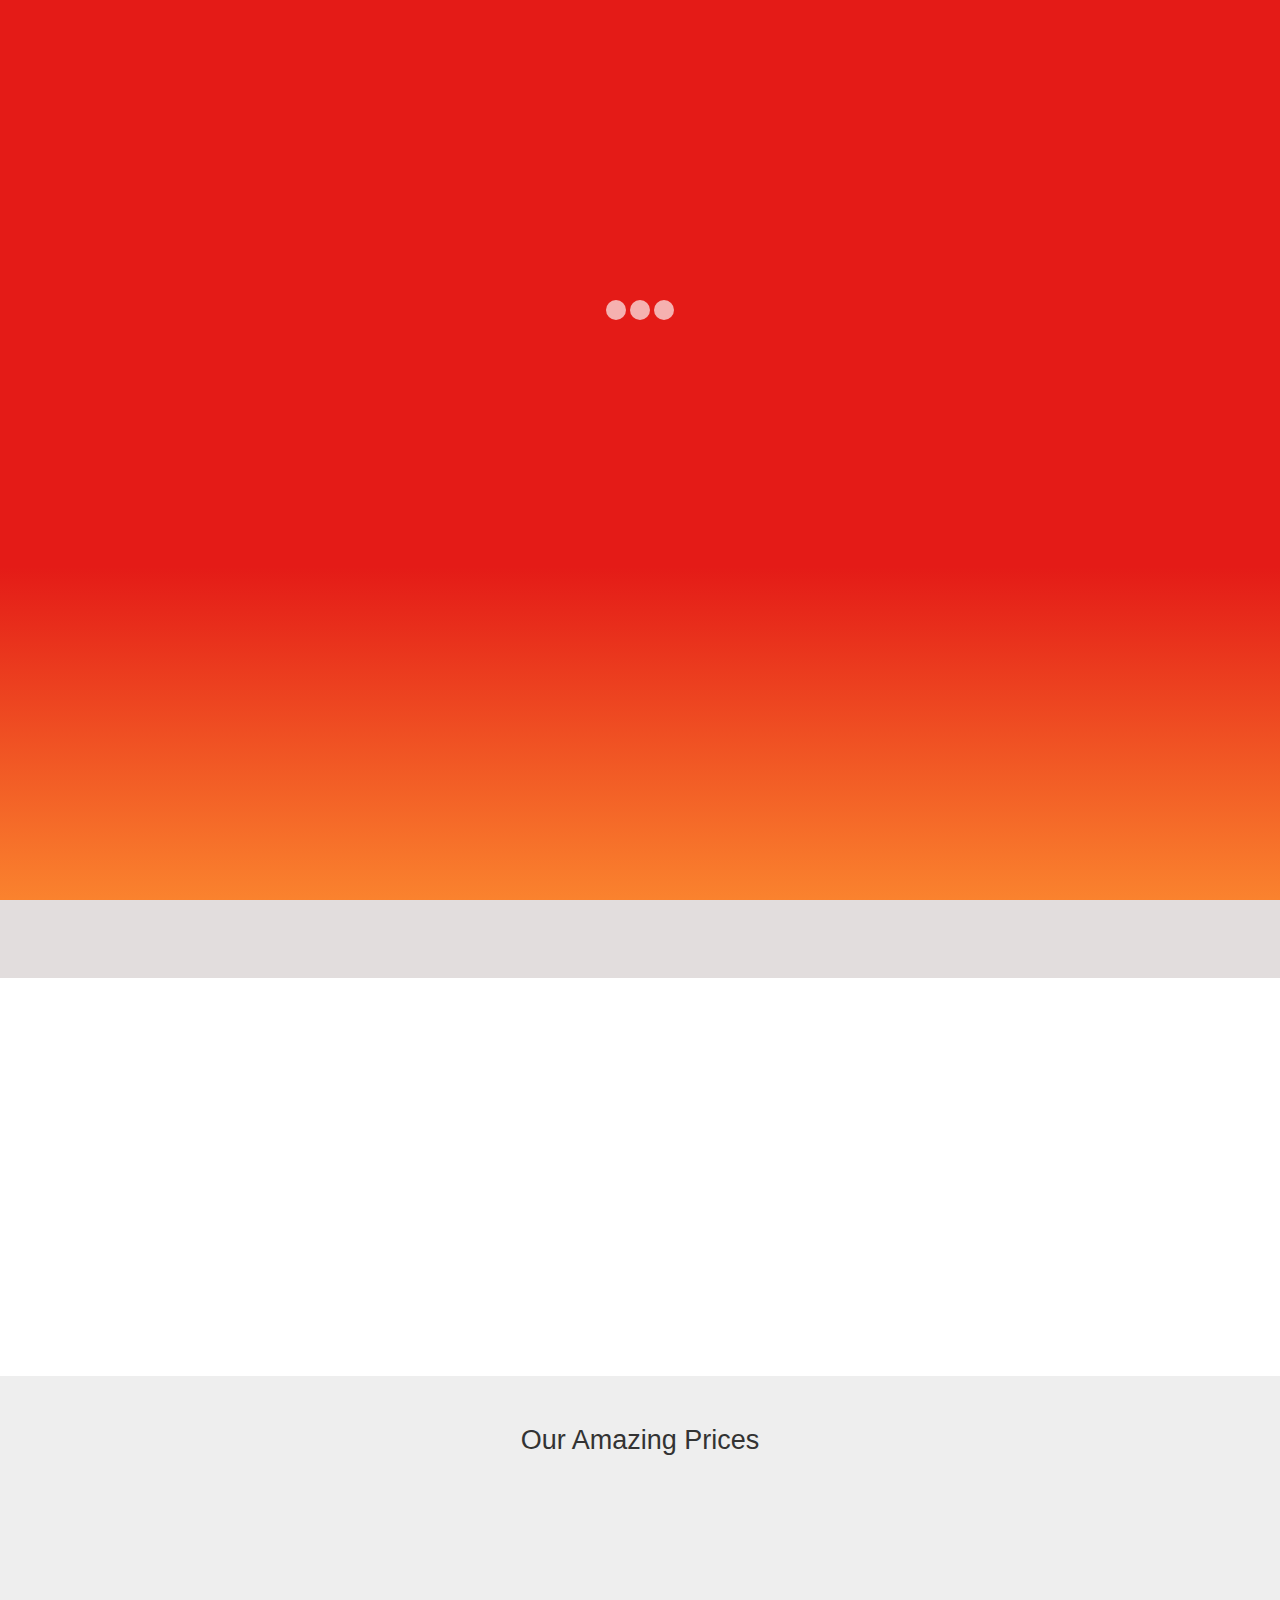
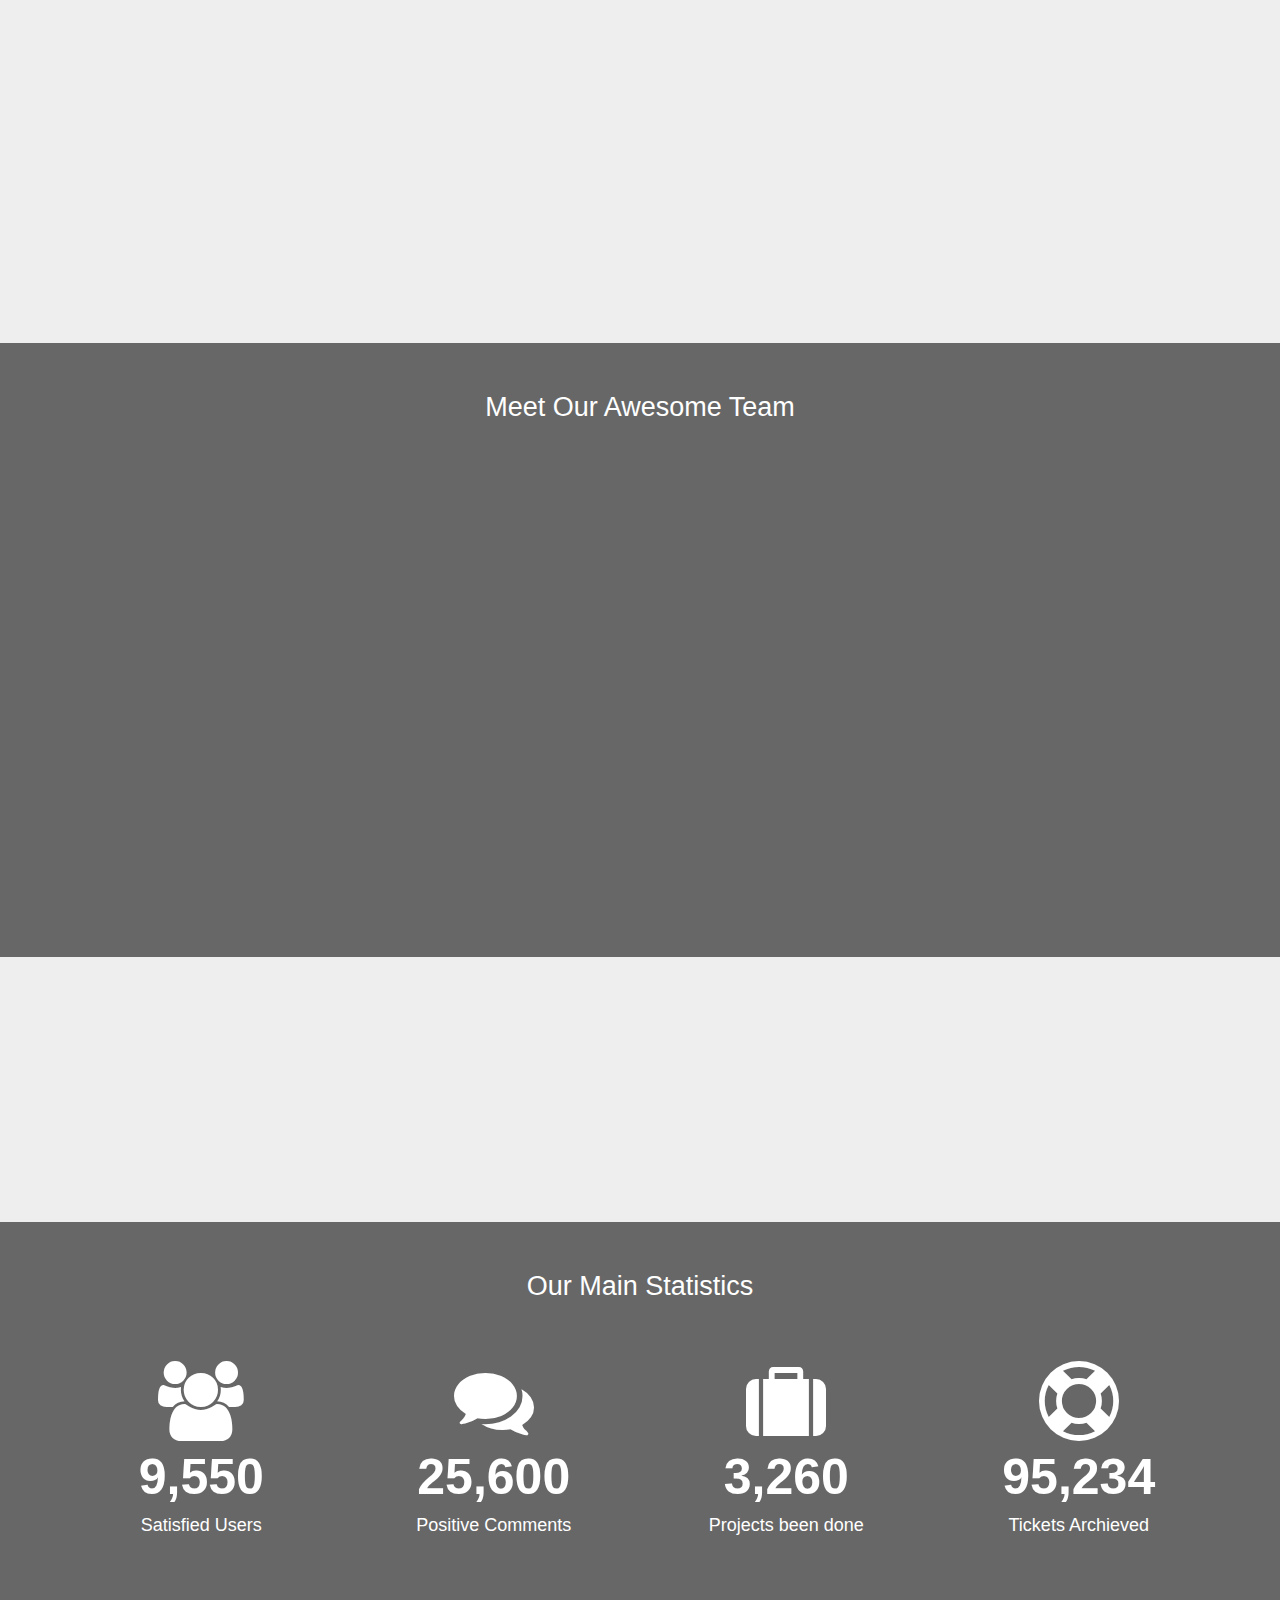
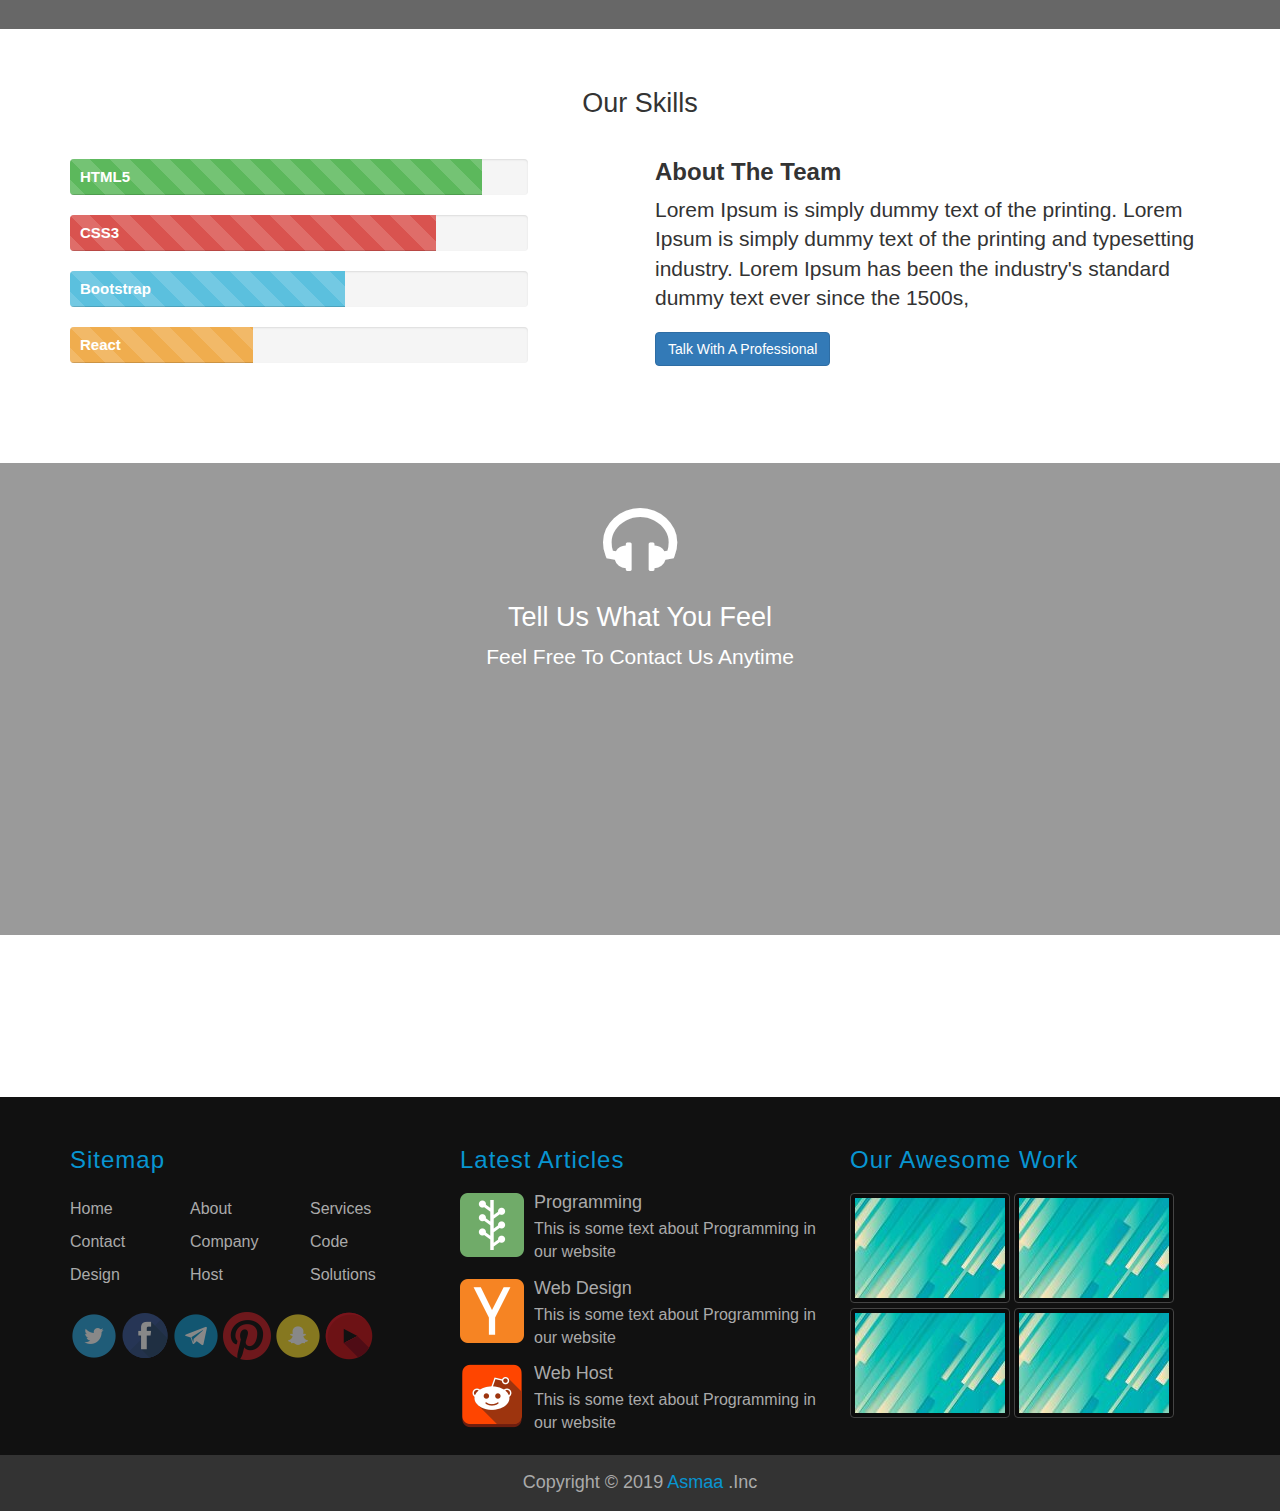
<file: index.html>
<!DOCTYPE html>
<html lang="en">
  <head>
    <meta charset="UTF-8"/>
	<!-- to make the template compatible with internet wxplorer and edge -->
	<meta http-equiv="X-UA-Compatible" content="IE=edge">
	<!-- first mobile meta -->
	<meta name="viewport" content="width=device-width, initial-scale=1">
	<title>Bootstrap</title>
	<link rel='stylesheet' href='css/bootstrap.css'/>
  <link rel='stylesheet' href='css/font-awesome.min.css'/>
	<link rel='stylesheet' href='css/style.css'/>
  <link rel='stylesheet' href='css/media.css'/>
  <link rel='stylesheet' href='css/default-theme.css'/>
	<link href="css/hover.css" rel="stylesheet" media="all">
  <link rel='stylesheet' href='css/animate.css'/>
  
	<script src="js/html5shiv.min.js"></script>
	<script src="js/respond.min.js"></script>
  </head>
  <body>
    
    <!-- begin of our navbar -->
    <nav class="navbar navbar-inverse">
      <div class="container">
        <!-- Brand and toggle get grouped for better mobile display -->
        <div class="navbar-header">
          <button type="button" class="navbar-toggle collapsed" data-toggle="collapse" data-target="#bs-example-navbar-collapse-1" aria-expanded="false">
            <span class="sr-only">Toggle navigation</span>
            <span class="icon-bar"></span>
            <span class="icon-bar"></span>
            <span class="icon-bar"></span>
          </button>
          <a class="navbar-brand" href="#">Asmaa <span>Inc.</span></a>
        </div>
    
        <!-- Collect the nav links, forms, and other content for toggling -->
        <div class="collapse navbar-collapse navbar-right" id="bs-example-navbar-collapse-1" >
          <ul class="nav navbar-nav">
            <li class="active"><a href="#">Home</a></li>
            <li><a href="about.html">About</a></li>
            <li><a href="#">FAQ</a></li>
            <li class="dropdown">
              <a href="#" class="dropdown-toggle" data-toggle="dropdown" role="button" aria-haspopup="true" aria-expanded="false">Services <span class="caret"></span></a>
              <ul class="dropdown-menu">
                <li><a href="#">Programming</a></li>
                <li><a href="#">Web design</a></li>
                <li role="separator" class="divider"></li>
                <li><a href="#">Web Hosting</a></li>
              </ul>
            </li>
            <li><a href="#">Map</a></li>
            <li><a href="#">Contact</a></li>
          </ul>
          
        </div>
      </div><!-- /.container-fluid -->
    </nav>
    <!-- End of our navbar -->
    
    <!-- start of carousel -->
  <div id="carousel-example-generic" class="carousel slide hidden-xs" data-ride="carousel">
    <!-- Indicators -->
         <ol class="carousel-indicators">
           <li data-target="#carousel-example-generic" data-slide-to="0" class="active"></li>
           <li data-target="#carousel-example-generic" data-slide-to="1"></li>
           <li data-target="#carousel-example-generic" data-slide-to="2"></li>
           <li data-target="#carousel-example-generic" data-slide-to="3"></li>
         </ol>
  
    <!-- Wrapper for slides -->
    <div class="carousel-inner">
      <div class="item active">
        <img src="images/01.jpg" alt="pic1">
        <div class="carousel-caption">
          <h1>Web design</h1>
          <p class="led"> cute things will happen soon isa</p>
        </div>
      </div>
      
      <div class="item">
        <img src="images/02.jpeg" alt="pic2">
        <div class="carousel-caption">
          <h1>Programming</h1>
          <p class="led"> cute things will happen soon isa</p>
        </div>
      </div>
    
      <div class="item">
        <img src="images/03.jpg" alt="pic3">
        <div class="carousel-caption">
          <h1>Web services</h1>
          <p class="led"> cute things will happen soon isa</p>
        </div>
      </div>
      
      <div class="item">
        <img src="images/04.jpg" alt="pic4">
        <div class="carousel-caption">
          <h1>Web hosting</h1>
          <p class="led"> cute things will happen soon isa</p>
        </div>
      </div>
    </div>
  
    <!-- Controls -->
    <a class="left carousel-control" href="#carousel-example-generic" role="button" data-slide="prev">
      <span class="glyphicon glyphicon-chevron-left"></span>
    </a>
    <a class="right carousel-control" href="#carousel-example-generic" role="button" data-slide="next">
      <span class="glyphicon glyphicon-chevron-right"></span>
    </a>
  </div>
  <!-- End carousel -->
  
  <!-- Start section about -->
  <section class="about text-center wow bounceIn" data-wow-duration="2s" data-wow-delay="0.5s" data-wow-offset="300">
    <div class="container">
       <h1>Meet My New Template <span>Asmaa Inc.</span></h1>
       <p class="lead">Hello let me introduce our new template Asmaa Inc. Created with all the love with <strong>Bootstrap</strong> 3.2.0</p>
    </div>
  </section>
  <!-- End section about -->
  
  <!-- Start section Features -->
   <section class="features text-center">
    
    <!-- Start Container -->

    <div class= "container">
      
      <h1>Our Features</h1>
      
      <div class="row">
        
        <div class="col-lg-3 col-md-6">
          <div class="feat hvr-grow-rotate wow bounceInLeft " data-wow-duration="2s" data-wow-offset="300">
            <span class="glyphicon glyphicon-ok"></span>
            <h4> 100% Responsive </h4>
            <p>Lorem Ipsum is simply dummy text of the printing and typesetting industry. Lorem Ipsum has been the industry's standard dummy text ever since the 1500s, </p>
          </div>
        </div>
        
        <div class="col-lg-3 col-md-6">
          <div class="feat hvr-grow-rotate wow bounceInUp" data-wow-duration="2s" data-wow-offset="300">
            <span class="glyphicon glyphicon-thumbs-up"></span>
            <h4> Retina Ready </h4>
            <p>Lorem Ipsum is simply dummy text of the printing and typesetting industry. Lorem Ipsum has been the industry's standard dummy text ever since the 1500s, </p>
          </div>
        </div>
        
        <div class="col-lg-3 col-md-6">
          <div class="feat hvr-grow-rotate wow bounceInDown" data-wow-duration="2s" data-wow-offset="300">
            <span class="glyphicon glyphicon-eye-open"></span>
            <h4> Awesome Display </h4>
            <p>Lorem Ipsum is simply dummy text of the printing and typesetting industry. Lorem Ipsum has been the industry's standard dummy text ever since the 1500s, </p>
          </div>
        </div>
        
        <div class="col-lg-3 col-md-6">
          <div class="feat hvr-grow-rotate wow bounceInRight" data-wow-duration="2s" data-wow-offset="300">
            <span class="glyphicon glyphicon-pencil"></span>
            <h4> Well Documented </h4>
            <p>Lorem Ipsum is simply dummy text of the printing and typesetting industry. Lorem Ipsum has been the industry's standard dummy text ever since the 1500s, </p>
          </div>
        </div>
        
      </div>
      
    </div>
    
   </section>
  <!-- End section Features -->
  
  <!-- Start Testimonials section -->
  <section class= "testimonials text-center wow flipInY" data-wow-duration="1s" data-wow-offset="400">
    
    <div class= "container">
        <h1>What our clients say</h1>
            
           <!-- start of  testimonials carousel -->
           
          <div id="carousel-testimonials" class="carousel slide" data-ride="carousel">
            
            <!-- Wrapper for slides -->
            <div class="carousel-inner">
              <div class="item active">
                    <p class="lead">Lorem Ipsum is simply dummy text of the printing and typesetting industry. Lorem Ipsum has been the industry's standard dummy text ever since the 1500s, </p>
                    <span>Asmaa Alaa</span>
              </div>
              
              <div class="item">
                    <p class="lead">Lorem Ipsum is simply dummy text of the printing and typesetting industry. Lorem Ipsum has been the industry's standard dummy text ever since the 1500s, </p>
                    <span>Alaa Ebed</span>
              </div>
            
              <div class="item">
                    <p class="lead">Lorem Ipsum is simply dummy text of the printing and typesetting industry. Lorem Ipsum has been the industry's standard dummy text ever since the 1500s, </p>
                    <span>Ebed Gaballah</span>
              </div>
              
              <div class="item">
                    <p class="lead">Lorem Ipsum is simply dummy text of the printing and typesetting industry. Lorem Ipsum has been the industry's standard dummy text ever since the 1500s, </p> 
                    <span>Basem Sabry</span>
              </div>
            </div>
            
            <!-- Indicators -->
             <ol class="carousel-indicators">
                <li data-target="#carousel-testimonials" data-slide-to="0" class="active">
                  <img src="images/a1.jpg"/>
                </li>
                <li data-target="#carousel-testimonials" data-slide-to="1">
                  <img src="images/a3.jpg"/>
                </li>
                <li data-target="#carousel-testimonials" data-slide-to="2">
                  <img src="images/a2.jpg"/>
                </li>
                <li data-target="#carousel-testimonials" data-slide-to="3">
                  <img src="images/a4.jpg"/>
                </li>
             </ol>
          
          </div>
          <!-- End of testimonials carousel -->
    </div>
    <!-- End Container -->
  </section>
  <!-- End Testimonials section -->
  
  <!-- Start Price Table section -->
  
  <section class="price-table text-center">
    <div class="container">
      
      <h1>Our Amazing Prices</h1>
      
      <div class="row">
        <div class="col-md-3 col-sm-6 col-xs-12 wow fadeInUp" data-wow-duration="2s" data-wow-offset="400">
          <div class="price-box">
            <h3 class="text-primary">Hosting</h3>
            <p class="center-block">$40</p>
            <ul class="list-unstyled">
              <li>Space: 10GB</li>
              <li>Emails: 20</li>
              <li>Ips: 2</li>
              <li>Databases: 10</li>
              <li>Ftp: 5</li>
            </ul>
            <a href="#" class="btn btn-primary">Order Now</a>
          </div>
        </div>
        
        <div class="col-md-3 col-sm-6 col-xs-12 wow fadeInDown" data-wow-duration="2s" data-wow-offset="400">
          <div class="price-box">
            <h3 class="text-success">Vps</h3>
            <p class="center-block">$50</p>
            <ul class="list-unstyled">
              <li>Space: 50GB</li>
              <li>Emails: 30</li>
              <li>Ips: 2</li>
              <li>Databases: 20</li>
              <li>Ftp: 5</li>
            </ul>
            <a href="#" class="btn btn-success">Order Now</a>
          </div>
        </div>
      
       <div class="col-md-3 col-sm-6 col-xs-12 wow fadeInUp" data-wow-duration="2s" data-wow-offset="400">
          <div class="price-box">
            <h3 class="text-danger">Dedicated</h3>
            <p class="center-block">$60</p>
            <ul class="list-unstyled">
              <li>Space: 40GB</li>
              <li>Emails: 80</li>
              <li>Ips: 5</li>
              <li>Databases: 30</li>
              <li>Ftp: 15</li>
            </ul>
            <a href="#" class="btn btn-danger">Order Now</a>
          </div>
        </div>

      <div class="col-md-3 col-sm-6 col-xs-12 wow fadeInDown" data-wow-duration="2s" data-wow-offset="400">
          <div class="price-box">
            <h3 class="text-info">Cloud</h3>
            <p class="center-block">$70</p>
            <ul class="list-unstyled">
              <li>Space: 90GB</li>
              <li>Emails: 50</li>
              <li>Ips: 11</li>
              <li>Databases: 50</li>
              <li>Ftp: 40</li>
            </ul>
            <a href="#" class="btn btn-info">Order Now</a>
          </div>
       </div>
      </div>
    </div>
      
    </div>
  </section>
  
  <!-- End Price Table section -->
  
  <!-- Start Our Team section -->
  <section class="our-team text-center">
    <div class="team">
      <div class="container">
      <h1>Meet Our Awesome Team</h1>
      <div class="row">
        
        <div class="col-lg-3 col-sm-6">
           <div class="person wow pulse" data-wow-duration="1s" data-wow-offset="400">
            <img class= "img-circle" src="images/p1.jpg" />
            <h3>Alaa Ebed</h3>
            <p>Lorem Ipsum is simply dummy text of the printing and typesetting industry. Lorem Ipsum has been the industry's standard dummy text ever since the 1500s, </p>
            <i class="fa fa-google-plus-square fa-2x"></i>
            <i class="fa fa-facebook-square fa-2x"></i>
            <i class="fa fa-twitter-square fa-2x"></i>
            <i class="fa fa-youtube-square fa-2x"></i>
           </div>
        </div>
        
        <div class="col-lg-3 col-sm-6">
           <div class="person wow pulse" data-wow-duration="1s" data-wow-offset="400">
            <img class= "img-circle" src="images/p2.jpg" />
            <h3>Ebed Gaballah</h3>
            <p>Lorem Ipsum is simply dummy text of the printing and typesetting industry. Lorem Ipsum has been the industry's standard dummy text ever since the 1500s, </p>
            <i class="fa fa-google-plus-square fa-2x"></i>
            <i class="fa fa-facebook-square fa-2x"></i>
            <i class="fa fa-twitter-square fa-2x"></i>
            <i class="fa fa-youtube-square fa-2x"></i>
           </div>
        </div>
        
        <div class="col-lg-3 col-sm-6">
           <div class="person wow pulse" data-wow-duration="1s" data-wow-offset="400">
            <img class= "img-circle" src="images/p3.jpg" />
            <h3>Asmaa Alaa</h3>
            <p>Lorem Ipsum is simply dummy text of the printing and typesetting industry. Lorem Ipsum has been the industry's standard dummy text ever since the 1500s, </p>
            <i class="fa fa-google-plus-square fa-2x"></i>
            <i class="fa fa-facebook-square fa-2x"></i>
            <i class="fa fa-twitter-square fa-2x"></i>
            <i class="fa fa-youtube-square fa-2x"></i>
           </div>
        </div>
        
        <div class="col-lg-3 col-sm-6">
           <div class="person wow pulse" data-wow-duration="1s" data-wow-offset="400">
            <img class= "img-circle" src="images/p4.jpg" />
            <h3>Basem Sabry</h3>
            <p>Lorem Ipsum is simply dummy text of the printing and typesetting industry. Lorem Ipsum has been the industry's standard dummy text ever since the 1500s, </p>
            <i class="fa fa-google-plus-square fa-2x"></i>
            <i class="fa fa-facebook-square fa-2x"></i>
            <i class="fa fa-twitter-square fa-2x"></i>
            <i class="fa fa-youtube-square fa-2x"></i>
           </div>
        </div>
        
      </div>
      </div>
    </div>
  </section>
  <!-- End Our Team section -->
  
  <!-- Start Subscribe section -->
  <section class="subscribe text-center">
    <div class="container wow fadeInUp" data-wow-duration="1s" data-wow-offset="200">
      <h1>Keep In Touch</h1>
      <p class="lead">Sign up for Newsletter,</p>
      <form class="form-inline">
        <input class="form-control input-lg" type="text" placeholder="Write your Email here">
        <button class="btn btn-danger btn-lg">
          <i class="fa fa-edit"></i>
          Subscribe
        </button>
      </form>
    </div>
  </section>
  <!-- End Subscribe section -->
  
  <!-- Start Statistics section -->
  <section class="statistics text-center">
    <div class="data">
      <div class="container">
      <h1>Our Main Statistics</h1>
      
      <div class="row">
        
        <div class="col-lg-3 col-sm-6 col-xs-12">
          <div class="stats">
            <i class="fa fa-users fa-5x"></i>
            <p>9,550</p>
            <span>Satisfied Users</span>
          </div>
        </div>
        
        <div class="col-lg-3 col-sm-6 col-xs-12">
          <div class="stats">
            <i class="fa fa-comments fa-5x"></i>
            <p>25,600</p>
            <span>Positive Comments</span>
          </div>
        </div>
        
        <div class="col-lg-3 col-sm-6 col-xs-12">
          <div class="stats">
            <i class="fa fa-suitcase fa-5x"></i>
            <p>3,260</p>
            <span>Projects been done</span>
          </div>
        </div>
        
        <div class="col-lg-3 col-sm-6 col-xs-12">
          <div class="stats">
            <i class="fa fa-support fa-5x"></i>
            <p>95,234</p>
            <span>Tickets Archieved</span>
          </div>
        </div>
        
      </div>
      
      </div>
    </div>
  </section>
  <!-- End Statistics section -->
  
  <!-- Start our Skills Section -->
  <section class="our-skills">
    <div class="container">
      <h1 class="text-center"> Our Skills </h1>
      
      <div class="row">
        
        <!-- Start Progress Skills -->
          
        <div class="col-md-5">
            <div class="skill-progress">
              <div class="progress">
                <div class="progress-bar progress-bar-success progress-bar-striped active" role="progressbar" aria-valuenow="90" aria-valuemin="0" aria-valuemax="100" style="width:90%">
                  HTML5
                </div>
              </div>
              
              <div class="progress">
                <div class="progress-bar progress-bar-danger progress-bar-striped active" role="progressbar" aria-valuenow="80" aria-valuemin="0" aria-valuemax="100" style="width:80%">
                  CSS3
                </div>
              </div>
              
              <div class="progress">
                <div class="progress-bar progress-bar-info progress-bar-striped active" role="progressbar" aria-valuenow="60" aria-valuemin="0" aria-valuemax="100" style="width:60%">
                  Bootstrap
                </div>
              </div>
              
              <div class="progress">
                <div class="progress-bar progress-bar-warning progress-bar-striped active" role="progressbar" aria-valuenow="40" aria-valuemin="0" aria-valuemax="100" style="width:40%">
                  React
                </div>
              </div>
            </div>
        </div>
        
        <!-- End Progress Skills -->
        
        <!-- Start Team Info -->
          
        <div class="col-md-6 col-md-offset-1">
            <div class="skill-info">
              <h3>About The Team</h3>
              <p class="lead">Lorem Ipsum is simply dummy text of the printing. Lorem Ipsum is simply dummy text of the printing and typesetting industry. Lorem Ipsum has been the industry's standard dummy text ever since the 1500s, </p>
              <button type="button" class="btn btn-primary">Talk With A Professional</button>
            </div>
        </div>
        
        <!-- End Team Info -->
        
      </div>
      
    </div>
  </section>
  <!-- End our Skills Section -->
  
  <!-- Start Contact Us Section -->
  <section class="contact-us text-center">
    <div class="fields">
      <div class="container">
        <div class="row">
            <i class="fa fa-headphones fa-5x"></i>
            <h1>Tell Us What You Feel</h1>
            <p class="lead">Feel Free To Contact Us Anytime</p>
            
            <!-- Start Contact Form -->
            <form role="form">
              <div class="col-md-6 wow bounceInLeft" data-wow-duration="1s" data-wow-offset="300">
                <div class="form-group">
                  <input type="text" class="form-control input-lg" placeholder="User Name">
                </div>
                
                <div class="form-group">
                  <input type="text" class="form-control input-lg" placeholder="Email">
                </div>
                
                <div class="form-group">
                  <input type="text" class="form-control input-lg" placeholder="Cell Phone">
                </div>
              </div>
              
              <div class="col-md-6 wow bounceInRight" data-wow-duration="1s" data-wow-offset="300">
                <div class="form-group">
                  <textarea class="form-control input-lg" placeholder="Your Message Goes Here"></textarea>
                </div>
                <button type="button" class="btn btn-primary btn-lg btn-block">Contact Us</button>
              </div>
            </form>
            <!-- End Contact Form -->
        </div>
      </div>
    </div>
  </section>
  <!-- End Contact Us Section -->
  
  <!-- Start Clients Section -->
  <section class="our-clients">
    <div class="container">
      <div class="row">
        <ul class="list-unstyled">
          <li class="col-md-2 col-xs-4">
            <img class="img-responsive wow bounceIn" data-wow-duration="0.5s" data-wow-offset="200" data-wow-delay="0.5s" src="images/clients/1.png"/>
          </li>
          <li class="col-md-2 col-xs-4">
            <img class="img-responsive wow bounceIn" data-wow-duration="0.5s" data-wow-offset="200" data-wow-delay="1s" src="images/clients/2.png"/>
          </li>
          <li class="col-md-2 col-xs-4">
            <img class="img-responsive wow bounceIn" data-wow-duration="0.5s" data-wow-offset="200" data-wow-delay="1.5s" src="images/clients/3.png"/>
          </li>
          <li class="col-md-2 col-xs-4">
            <img class="img-responsive wow bounceIn" data-wow-duration="0.5s" data-wow-offset="200" data-wow-delay="2s" src="images/clients/4.png"/>
          </li>
          <li class="col-md-2 col-xs-4">
            <img class="img-responsive wow bounceIn" data-wow-duration="0.5s" data-wow-offset="200" data-wow-delay="2.5s" src="images/clients/5.png"/>
          </li>
          <li class="col-md-2 col-xs-4">
            <img class="img-responsive center-block wow bounceIn" data-wow-duration="0.5s" data-wow-offset="200" data-wow-delay="3s" src="images/clients/6.png"/>
          </li>
        </ul>
      </div>
    </div>
  </section>
  <!-- End Clients  Section -->
  
  <!-- Start footer Section -->
  <section class="footer">
      <div class="container">
        <div class="row">
          <!-- Start Sitemap Section -->
          <div class="col-lg-4 col-md-6">
            <h3>Sitemap</h3>
            <ul class="list-unstyled three-columns">
              <li>Home</li>
              <li>About</li>
              <li>Services</li>
              <li>Contact</li>
              <li>Company</li>
              <li>Code</li>
              <li>Design</li>
              <li>Host</li>
              <li>Solutions</li>
            </ul>
            
            <ul class="list-unstyled social-list">
              <li><img src="images/Social-Icons/t.png" alt="twitter"/></li>
              <li><img src="images/Social-Icons/f.png" alt="facebook"/></li>
              <li><img src="images/Social-Icons/tele.png" alt="telegram"/></li>
              <li><img src="images/Social-Icons/p.png" alt="pinterest"/></li>
              <li><img src="images/Social-Icons/s.png" alt="snapchat"/></li>
              <li><img src="images/Social-Icons/y.png" alt="youtube"/></li>
            </ul>
          </div>
          <!-- End Sitemap Section -->
          
          <!-- Start Latest Articles Section -->
          <div class="col-lg-4 col-md-6">
            <h3>Latest Articles</h3>
            <div class="media">
              <a class="media-left" href="#">
                <img class="media-object" src="images/article/1.png" alt="image1">
              </a>
              <div class="media-body">
                <h4 class="media-heading">
                  Programming
                </h4>
                This is some text about Programming in our website
              </div>
            </div>
            
            <div class="media">
              <a class="media-left" href="#">
                <img class="media-object" src="images/article/2.png" alt="image1"/>
              </a>
              <div class="media-body">
                <h4 class="media-heading">
                  Web Design
                </h4>
                This is some text about Programming in our website
              </div>
            </div>
            
            <div class="media">
              <a class="media-left" href="#">
                <img class="media-object" src="images/article/3.png" alt="image1">
              </a>
              <div class="media-body">
                <h4 class="media-heading">
                  Web Host
                </h4>
                This is some text about Programming in our website
              </div>
            </div>
          </div>
          <!-- End Latest Articles Section -->
          
          <!-- Start Our Work Section -->
          <div class="col-lg-4 col-md-12">
            <h3>Our Awesome Work</h3>
            <img  class="img-thumbnail" src="images/work/1.jpg"/>
            <img  class="img-thumbnail" src="images/work/1.jpg"/>
            <img  class="img-thumbnail" src="images/work/1.jpg"/>
            <img  class="img-thumbnail" src="images/work/1.jpg"/>
          </div>
          <!-- End Our Work Section -->
          
        </div>
      </div>
      
      <div class="copyright text-center">
        Copyright &copy; 2019 <span>Asmaa</span> .Inc
      </div>
  </section>
  <!-- End footer Section -->
  
  <!-- Start tool box Section -->
  <section class="option-box">
    <div class="color-option">
      <h4>Color Option</h4>
      <ul class="list-unstyled">
        <li data-value="css/default-theme.css"></li>
        <li data-value="css/purble-theme.css"></li>
        <li data-value="css/blue-theme.css"></li>
        <li data-value="css/yellow-theme.css"></li>
      </ul>
    </div>
    <i class="fa fa-gear fa-3x gear-cheack"></i>
  </section>
  <!-- End tool box Section -->
  
  <!-- Start Section Loading -->
  
  <section class="loading-overlay">
      <div class="spinner">
        <div class="bounce1"></div>
        <div class="bounce2"></div>
        <div class="bounce3"></div>
      </div>
  </section>
  
  <!-- End Section Loading -->
  
  <!-- Start Scroll to Top -->
  
  <div id="scroll-top">
    <i class="fa fa-chevron-up fa-2x"></i>
  </div>
  
  <!-- End Scroll to Top -->

    <script src="js/jquery-1.11.1.min.js"></script>
    <script src="js/bootstrap.min.js"></script>
    <script src="js/plugins.js"></script>
    <script src="js/wow.min.js"></script>
    <script>
              new WOW().init();
    </script>
    <script src="js/jquery.nicescroll.min.js"></script>
  </body>
</html>
</file>
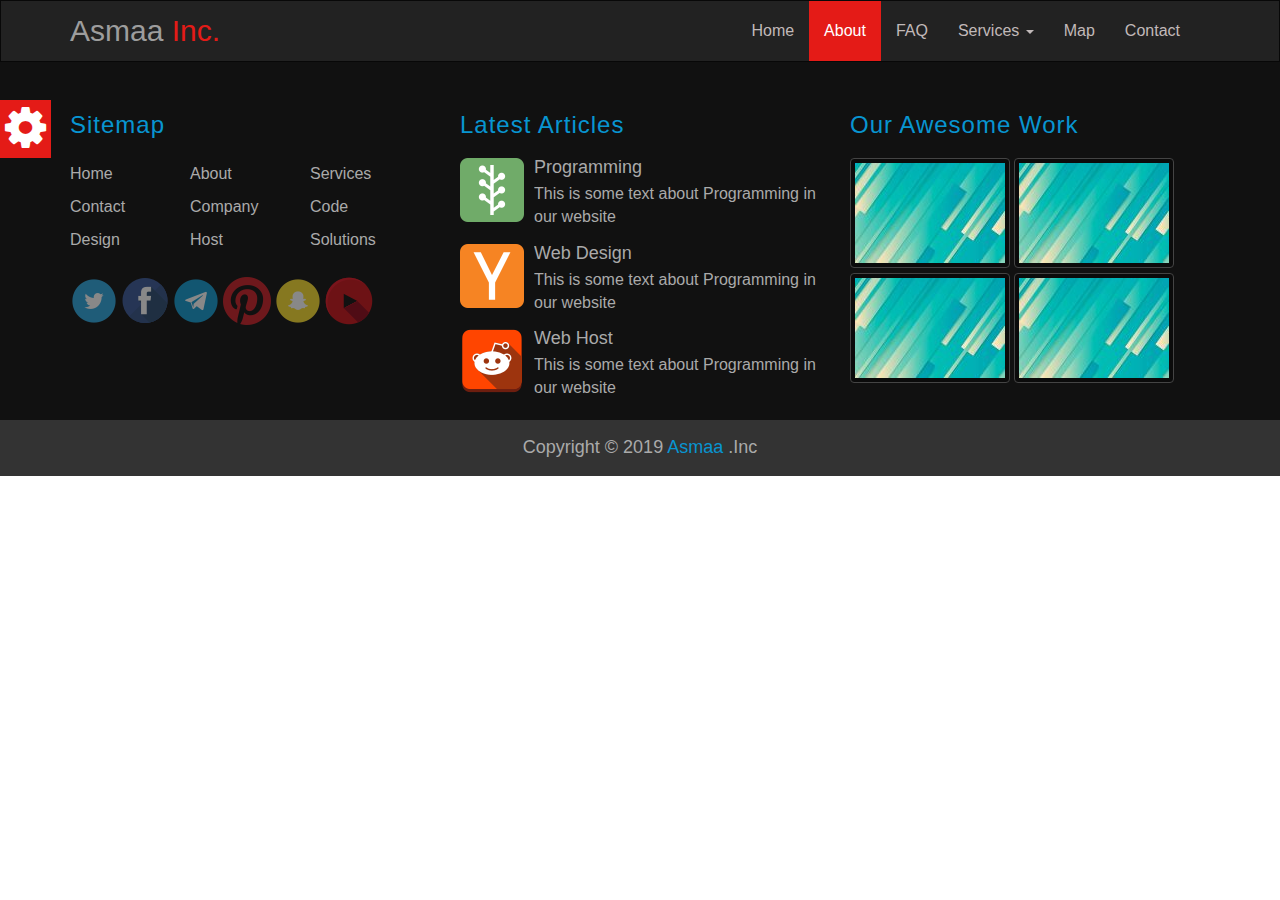
<file: about.html>
<!DOCTYPE html>
<html lang="en">
  <head>
    <meta charset="UTF-8"/>
	<!-- to make the template compatible with internet wxplorer and edge -->
	<meta http-equiv="X-UA-Compatible" content="IE=edge">
	<!-- first mobile meta -->
	<meta name="viewport" content="width=device-width, initial-scale=1">
	<title>Bootstrap</title>
	<link rel='stylesheet' href='css/bootstrap.css'/>
    <link rel='stylesheet' href='css/font-awesome.min.css'/>
	<link rel='stylesheet' href='css/style.css'/>
    <link rel='stylesheet' href='css/pages.css'/>
    <link rel='stylesheet' href='css/media.css'/>
    <link rel='stylesheet' href='css/default-theme.css'/>
  
	<script src="js/html5shiv.min.js"></script>
	<script src="js/respond.min.js"></script>
  </head>
  <body>
    
    <!-- begin of our navbar -->
    <nav class="navbar navbar-inverse">
      <div class="container">
        <!-- Brand and toggle get grouped for better mobile display -->
        <div class="navbar-header">
          <button type="button" class="navbar-toggle collapsed" data-toggle="collapse" data-target="#bs-example-navbar-collapse-1" aria-expanded="false">
            <span class="sr-only">Toggle navigation</span>
            <span class="icon-bar"></span>
            <span class="icon-bar"></span>
            <span class="icon-bar"></span>
          </button>
          <a class="navbar-brand" href="#">Asmaa <span>Inc.</span></a>
        </div>
    
        <!-- Collect the nav links, forms, and other content for toggling -->
        <div class="collapse navbar-collapse navbar-right" id="bs-example-navbar-collapse-1" >
          <ul class="nav navbar-nav">
            <li><a href="index.html">Home</a></li>
            <li class="active"><a href="#">About</a></li>
            <li><a href="#">FAQ</a></li>
            <li class="dropdown">
              <a href="#" class="dropdown-toggle" data-toggle="dropdown" role="button" aria-haspopup="true" aria-expanded="false">Services <span class="caret"></span></a>
              <ul class="dropdown-menu">
                <li><a href="#">Programming</a></li>
                <li><a href="#">Web design</a></li>
                <li role="separator" class="divider"></li>
                <li><a href="#">Web Hosting</a></li>
              </ul>
            </li>
            <li><a href="#">Map</a></li>
            <li><a href="#">Contact</a></li>
          </ul>
          
        </div>
      </div><!-- /.container-fluid -->
    </nav>
    <!-- End of our navbar -->
  
    <!-- Start Breadcrumb -->
    
    
    
    <!-- Start Breadcrumb -->

    <!-- Start footer Section -->
    <section class="footer">
        <div class="container">
          <div class="row">
            <!-- Start Sitemap Section -->
            <div class="col-lg-4 col-md-6">
              <h3>Sitemap</h3>
              <ul class="list-unstyled three-columns">
                <li>Home</li>
                <li>About</li>
                <li>Services</li>
                <li>Contact</li>
                <li>Company</li>
                <li>Code</li>
                <li>Design</li>
                <li>Host</li>
                <li>Solutions</li>
              </ul>
              
              <ul class="list-unstyled social-list">
                <li><img src="images/Social-Icons/t.png" alt="twitter"/></li>
                <li><img src="images/Social-Icons/f.png" alt="facebook"/></li>
                <li><img src="images/Social-Icons/tele.png" alt="telegram"/></li>
                <li><img src="images/Social-Icons/p.png" alt="pinterest"/></li>
                <li><img src="images/Social-Icons/s.png" alt="snapchat"/></li>
                <li><img src="images/Social-Icons/y.png" alt="youtube"/></li>
              </ul>
            </div>
            <!-- End Sitemap Section -->
            
            <!-- Start Latest Articles Section -->
            <div class="col-lg-4 col-md-6">
              <h3>Latest Articles</h3>
              <div class="media">
                <a class="media-left" href="#">
                  <img class="media-object" src="images/article/1.png" alt="image1">
                </a>
                <div class="media-body">
                  <h4 class="media-heading">
                    Programming
                  </h4>
                  This is some text about Programming in our website
                </div>
              </div>
              
              <div class="media">
                <a class="media-left" href="#">
                  <img class="media-object" src="images/article/2.png" alt="image1"/>
                </a>
                <div class="media-body">
                  <h4 class="media-heading">
                    Web Design
                  </h4>
                  This is some text about Programming in our website
                </div>
              </div>
              
              <div class="media">
                <a class="media-left" href="#">
                  <img class="media-object" src="images/article/3.png" alt="image1">
                </a>
                <div class="media-body">
                  <h4 class="media-heading">
                    Web Host
                  </h4>
                  This is some text about Programming in our website
                </div>
              </div>
            </div>
            <!-- End Latest Articles Section -->
            
            <!-- Start Our Work Section -->
            <div class="col-lg-4 col-md-12">
              <h3>Our Awesome Work</h3>
              <img  class="img-thumbnail" src="images/work/1.jpg"/>
              <img  class="img-thumbnail" src="images/work/1.jpg"/>
              <img  class="img-thumbnail" src="images/work/1.jpg"/>
              <img  class="img-thumbnail" src="images/work/1.jpg"/>
            </div>
            <!-- End Our Work Section -->
            
          </div>
        </div>
        
        <div class="copyright text-center">
          Copyright &copy; 2019 <span>Asmaa</span> .Inc
        </div>
    </section>
    <!-- End footer Section -->
    
    <!-- Start tool box Section -->
    <section class="option-box">
      <div class="color-option">
        <h4>Color Option</h4>
        <ul class="list-unstyled">
          <li data-value="css/default-theme.css"></li>
          <li data-value="css/purble-theme.css"></li>
          <li data-value="css/blue-theme.css"></li>
          <li data-value="css/yellow-theme.css"></li>
        </ul>
      </div>
      <i class="fa fa-gear fa-3x gear-cheack"></i>
    </section>
    <!-- End tool box Section -->
    
    <!-- Start Scroll to Top -->
    
    <div id="scroll-top">
      <i class="fa fa-chevron-up fa-2x"></i>
    </div>
    
    <!-- End Scroll to Top -->
  
      <script src="js/jquery-1.11.1.min.js"></script>
      <script src="js/bootstrap.min.js"></script>
      <script src="js/plugins.js"></script>
      <script src="js/jquery.nicescroll.min.js"></script>
    </body>
  </html>
</file>
<file: css/style.css>
body { font-size: 16px; overflow: hidden; }

/* Start nav bar */

.navbar {
    border-radius: 0px;
    min-height: 60px;
    margin-bottom: 0px;
}

.navbar-inverse .navbar-nav > li > a {
    color:#c1b9b9;
    padding-top: 20px;
    padding-bottom: 20px;
    font-size: 16px;
}

.navbar-brand {
    color: #c1b9b9;
    font-size: 30px;
    line-height: 30px;
}



.navbar-toggle { margin-top: 13px; }

.dropdown-menu{ background-color: #333; min-width: 200px }

.dropdown-menu > li > a{
    padding: 6px 20px;
    color: #FFF;
    -webkit-transition: padding 0.5s ease;
    transition: padding 0.5s ease
}

.dropdown-menu > li > a:hover { padding-left: 25px; color: #FFF }

.navbar-nav > li > .dropdown-menu { left: 0; right: auto }
/* End nav bar */

/* Start section about */
.about {  padding-top: 60px;  padding-bottom: 60px }

.about .lead {
    color: #888;
    font-size: 20px;
    margin-top: 15px
}

h1 { font-size: 27px }

.about h1 { font-weight: bold }


/* End section about */

/* Start section carousel */
.carousel-caption{ bottom: 100px; background-color: rgba(3,3,3,0.5) }

.carousel-indicators{ bottom: 0px; }

.carousel-indicators li{ width: 14px; height: 14px }

.carousel-indicators .active{ width: 16px; height: 16px }

.item img { width: 100%; max-height: 350px }
/* End section Carousel */

/* Start section Features */
.features {
    background-color: #e2dddd;
    padding-top: 20px;
    padding-bottom: 20px
}

.features h1 { margin-bottom: 40px }

.features .feat { margin-bottom: 35px }

.features .feat p { line-height: 1.5em; font-size: 14px }

.features .feat span.glyphicon {
    font-size: 25px;
    margin-bottom: 10px;
    color: #666
}

/* End section Features */

/* Start Testimonials Section */

.testimonials { padding-top: 50px; padding-bottom: 50px; }

.testimonials h1 { font-weight: bold; margin-bottom: 20px }

.testimonials .lead { line-height: 1.5em; margin-bottom: 10px }

.testimonials span { font-size: 18px; font-weight: bold; }

.testimonials .carousel-inner { min-height: 111px }

.testimonials .carousel-indicators {
    position: static;
    width: 100%;
    margin-left: auto;
    padding-top: 10px;
}

.testimonials .carousel-indicators li {
    text-indent: 0;
    width: 80px;
    height: 80px;
    opacity: 0.4;
    border: 3px solid #FFF;
    border-radius: 50%;
    overflow: hidden;
    margin: 5px;
    -webkit-transition: all 0.5s ease;
    transition: all 0.8s ease;
}

.testimonials .carousel-indicators li.active {
    width: 80px;
    height: 80px;
    opacity: 1;
    background: none;
}


.testimonials .carousel-indicators li img { max-width: 100%; }

/* End Testimonials Section */


/* Start Price Table Section */

.price-table {
    background: #EEE;
    padding-top: 30px;
    padding-bottom: 30px;
    overflow: hidden;
}

.price-table h1 { margin-bottom: 35px; }

.price-table .price-box {
    background: #FFF;
    padding: 10px;
    border: 1px solid #DDD;
    margin-bottom: 15px
}

.price-table .price-box h3 { margin: 5px 0 15px }

.price-table .price-box:hover p {
    -webkit-transform: scale(1.05,1.05) rotate(360deg);
    transform: scale(1.05,1.05) rotate(360deg);
    border: 2px solid #DFDFDF;
}

.price-table .price-box p {
    font-size: 35px;
    font-weight: bold;
    color: #666;
    width: 100px;
    height: 100px;
    border: 2px solid #FFF;
    border-radius:50%;
    background: #F3F3F3;
    line-height: 100px;
    -webkit-transition-duration: 0.7s;
    transition-duration: 0.7s;
}

.price-table .price-box ul { font-size: 18px; line-height: 200% }

.price-table .price-box a { margin-bottom: 5px; }

/* End Price Table Section */

/* Start Our Team Section */
.our-team {
    background: url('../images/bc.jpg') no-repeat center center fixed;
    -webkit-background-size: cover;
    background-size: cover;
    min-height: 600px;
}

.our-team .team {
    background: rgba(2,2,2,0.6);
    color: #FFF;
    min-height: 600px;
    padding-top: 30px;
    padding-bottom: 30px;
}

.our-team h1 { margin-bottom: 50px; }

.our-team .person { margin-bottom: 40px; }

/* End Our Team Section */

/* Start Subscribe section */

.subscribe {
    padding-top: 30px;
    padding-bottom: 60px;
    background: #EEE
}

.subscribe h1 {
    color:#888;
    letter-spacing: 2px;
    margin-bottom: 20px;
}

.subscribe p { margin-bottom: 30px; }

.subscribe .form-control {
    border-radius: 0;
    margin-right: -5px;
    width: 300px
}

.subscribe button { border-radius: 0; }

/* End Subscribe section */

/* Start Statistics section */

.statistics {
    background: url('../images/bc2.jpg') no-repeat center center fixed;
    -webkit-background-size: cover;
    min-height: 300px
}

.statistics .data {
    min-height: 300px;
    background: rgba(2,2,2,0.6);
    color: #FFF;
    padding-top: 30px;
    padding-bottom: 60px
}

.statistics h1 { margin-bottom: 60px; }

.statistics .stats {
    margin-bottom: 30px;
    -webkit-transition: all 0.5s ease-in-out;
    transition: all 0.5s ease-in-out;
}

.statistics .stats:hover { color: #f9f3a7; }

.statistics p {
    font-size: 50px;
    margin-bottom: 0;
    font-weight: bold;
}

.statistics span { font-size: 18px; }

/* End Statistics section */

/* Start Our Skills Section */

.our-skills { padding-top: 40px; padding-bottom: 60px; }

.our-skills h1 { margin-bottom: 40px; }

.our-skills h3 { font-weight: bold; margin-top: 0; }

.our-skills .skill-progress { margin-bottom: 40px; }

.our-skills .progress { height: 36px; }

.our-skills .progress-bar {
    line-height: 36px;
    font-size: 15px;
    font-weight: bold;
    text-align: left;
    text-indent: 10px;
}

/* End Our Skills Section */

/* Start Contact Us Section */

.contact-us {
    background: url('../images/bc3.jpg') no-repeat center center fixed;
    -webkit-background-size: cover;
    background-size: cover;
    min-height: 300px
}

.contact-us .fields {
    min-height: 300px;
    background: rgba(2,2,2,0.4);
    padding-top: 40px;
    padding-bottom: 40px;
    color: #FFF
}

.contact-us p { margin-bottom: 40px; }

.contact-us textarea { height: 107px }

.contact-us input[type="text"],
.contact-us textarea {
    border: none;
    color: #FFF;
    background: rgba(82,78,78,0.7)
}

/* End Contact Us Section */

/* Start Our Clients Section */

.our-clients {
    color: #EEE;
    padding-top: 20px;
    padding-bottom: 20px
}

.our-clients img {
    opacity: 0.4;
    margin-top: 20px;
    margin-bottom: 20px;
    -webkit-transition: all 0.5s ease-in-out;
    transition: all 0.5s ease-in-out
}

.our-clients img:hover { opacity: 1; }

/* End Our Clients Section */

/* Start Footer Section */

.footer {
    background: #111;
    color : #AAA;
    padding-top: 30px;
}

.footer a { color: #AAA; }

.footer a:hover { color: #FFF; }

.footer h3 {
    color: #0895D1;
    letter-spacing: 1px;
    margin: 20px auto 20px;
}

.footer .three-columns { overflow: hidden; }

.footer .three-columns li {
    width: 33.3333%;
    float: left;
    padding: 5px 0;
}

.footer .social-list { overflow: hidden; margin: 20px 0 10px }

.footer .social-list li {
    float: left;
    margin-right: 3px;
    opacity: 0.5;
    -webkit-transition: all 0.5s ease-in-out;
    transition: all 0.5s ease-in-out
}

.footer .social-list li:hover { opacity: 1; }

.footer .img-thumbnail {
    border: 1px solid #444;
    background: rgba(0,0,0,0.3);
    margin-bottom: 5px;
}

.footer .copyright {
    background: #333;
    color: #AAA;
    padding: 15px 0;
    margin-top: 20px;
    font-size: 18px;
}

.footer .copyright span { color: #0895D1; }

/* End Footer Section */

/* Start Section Tool Box */

.option-box {
    position: fixed;
    top:100px;
    left: 0;
}

.option-box .color-option {
    float: left;
    background: #333;
    color: #FFF;
    padding: 10px;
    width: 200px;
    display: none
}

.option-box .color-option ul li {
    width: 20px;
    height: 20px;
    display: inline-block;
    margin-right: 3px;
    cursor: pointer
}

.option-box .gear-cheack {
    padding: 5px;
    color: #FFF;
    cursor: pointer;
}

/* End Section Tool Box */

/* Start Section Loading */

.loading-overlay {
    background: linear-gradient(to bottom, #e41b17 63%, #ff9933 108%);
    color: #FFF;
    position: absolute;
    left: 0;
    top: 0;
    height: 100%;
    width: 100%;
    z-index: 99999;
}

.spinner {
  margin: 300px auto 0;
  width: 70px;
  text-align: center;
}

.spinner > div {
  width: 20px;
  height: 20px;
  background-color: #FFF;

  border-radius: 100%;
  display: inline-block;
  -webkit-animation: sk-bouncedelay 1.4s infinite ease-in-out both;
  animation: sk-bouncedelay 1.4s infinite ease-in-out both;
}

.spinner .bounce1 {
  -webkit-animation-delay: -0.32s;
  animation-delay: -0.32s;
}

.spinner .bounce2 {
  -webkit-animation-delay: -0.16s;
  animation-delay: -0.16s;
}

@-webkit-keyframes sk-bouncedelay {
  0%, 80%, 100% { -webkit-transform: scale(0) }
  40% { -webkit-transform: scale(1.0) }
}

@keyframes sk-bouncedelay {
  0%, 80%, 100% { 
    -webkit-transform: scale(0);
    transform: scale(0);
  } 40% { 
    -webkit-transform: scale(1.0);
    transform: scale(1.0);
  }
}
/* End Section Loading */

/* Start Scroll */

#scroll-top {
    text-align: center;
    width: 47px;
    height: 39px;
    color: #DDD;
    background-color: #272727;
    position: fixed;
    right: 15px;
    bottom: 10px;
    z-index: 9999;
    display: none;
    cursor: pointer;
}

#scroll-top:hover {
    background-color: #444
}

/* End Scroll */
</file>
<file: css/media.css>
/* start mobile and tablets screen */

@media (max-width: 767px){
    .navbar-inverse .navbar-nav > li > a {
       padding-top: 10px;
       padding-bottom: 10px;
    }
    
    .subscribe .form-control {
      margin:20px auto;
      width: 400px
    }
    
}

/* end mobile and tablets screen */

/* start small screen */

@media (min-width: 768px) and (max-width: 991px){
    
}

/* end small screen */

/* start medium screen */

@media (min-width: 992px) and (max-width: 1199px){
    
}

/* end medium screen */

/* start large screen */

@media (min-width: 1200px){
    
}

/* end large screen */
</file>
<file: css/default-theme.css>
/**** Start Default Theme ****/

.navbar-inverse .navbar-nav > .active > a,
.navbar-inverse .navbar-nav > .active > a:hover,
.navbar-inverse .navbar-nav > .active > a:focus,
.dropdown-menu .divider,
.dropdown-menu > li > a:hover,
.option-box .gear-cheack {
    background-color:#E41B17;
}

.navbar-brand span,
.about h1 span,
.testimonials span {
    color:#E41B17;
}

.option-box .color-option,
.testimonials .carousel-indicators li.active {
    border: 3px solid #E41B17;
}

.dropdown-menu {
    border-top: 3px solid #E41B17;
}

/**** End Default Theme ****/
</file>
<file: css/pages.css>
/* Start about us */



/* End about us */
</file>
